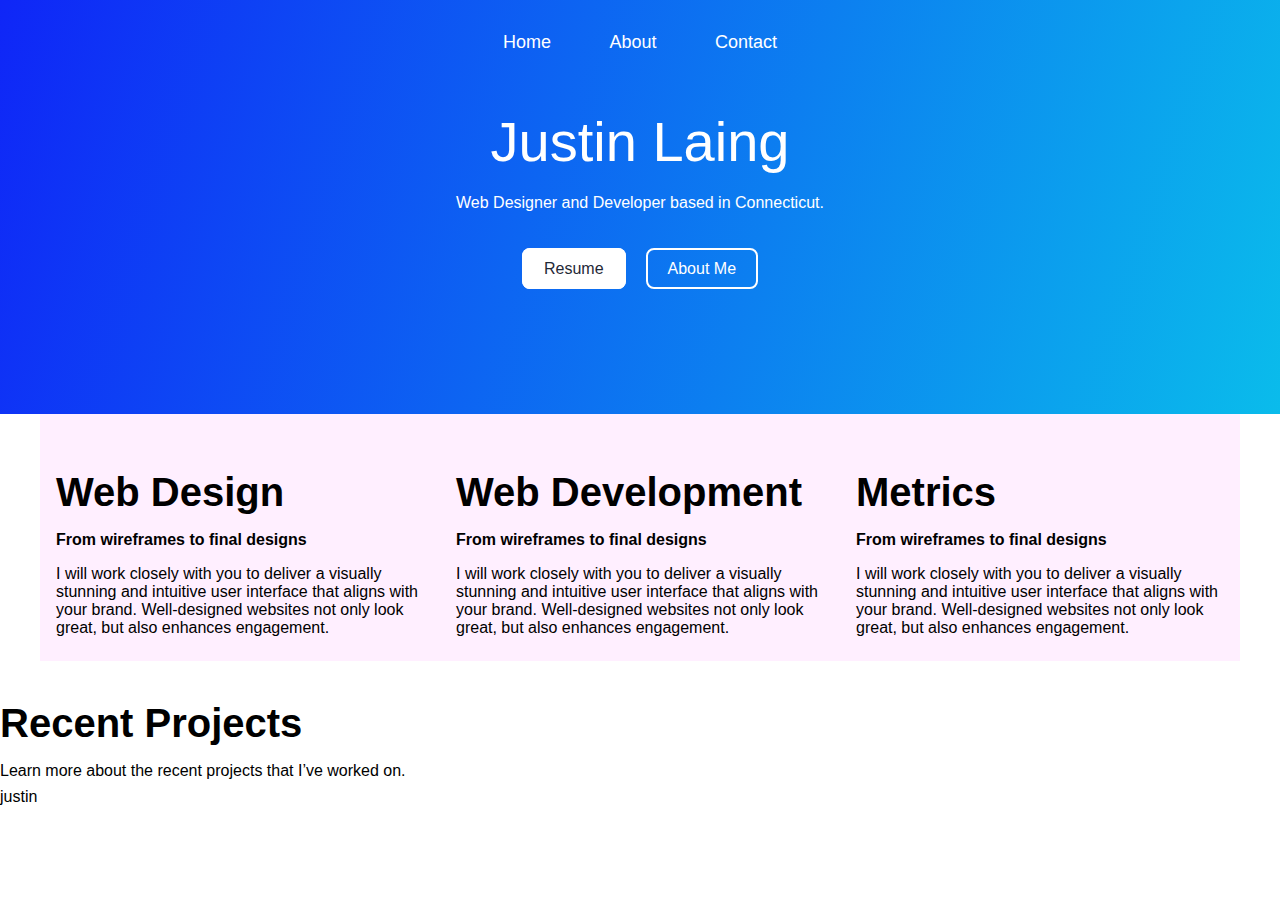
<file: index.html>
<!doctype html>
<html>
<head>
    <link rel="shortcut icon" type="image/x-icon" href="files/images/logo-favicon copy.png">
    <link rel="stylesheet" href="style.css">
    <script src="script.js"></script>
<title>Justin Laing | Web Designer and Developer based in Connecticut.</title>
</head>
<body>
    <div class="hero">
        <nav>
            <a href="laingj1.github.io">Home</a>
            <a href="about">About</a>
            <a href="contact">Contact</a>
        </nav>
        <h1>Justin Laing</h1>
        <p>Web Designer and Developer based in Connecticut.</p>
        <div class="cta-buttons">
            <div><a class="button-primary" href="about">Resume</a></div>
            <div><a class="button-secondary" href="about">About Me</a></div>
        </div>
    </div>
    <div class="services">
        <div class="column">
            <h2>Web Design</h2>
            <p><strong>From wireframes to final designs</strong></p>
            <p>I will work closely with you to deliver a visually stunning and intuitive user interface that aligns with your brand. Well-designed websites not only look great, but also enhances engagement.</p>
        </div>
        <div class="column">
            <h2>Web Development</h2>
            <p><strong>From wireframes to final designs</strong></p>
            <p>I will work closely with you to deliver a visually stunning and intuitive user interface that aligns with your brand. Well-designed websites not only look great, but also enhances engagement.</p>
        </div>
        <div class="column">
            <h2>Metrics</h2>
            <p><strong>From wireframes to final designs</strong></p>
            <p>I will work closely with you to deliver a visually stunning and intuitive user interface that aligns with your brand. Well-designed websites not only look great, but also enhances engagement.</p>
        </div>
    </div>   
    <div class="projects">
        <h2>Recent Projects</h2>
        <p>Learn more about the recent projects that I’ve worked on.</p>
        <script>document.write(name)</script>
    </div>
</body>
</html>
</file>
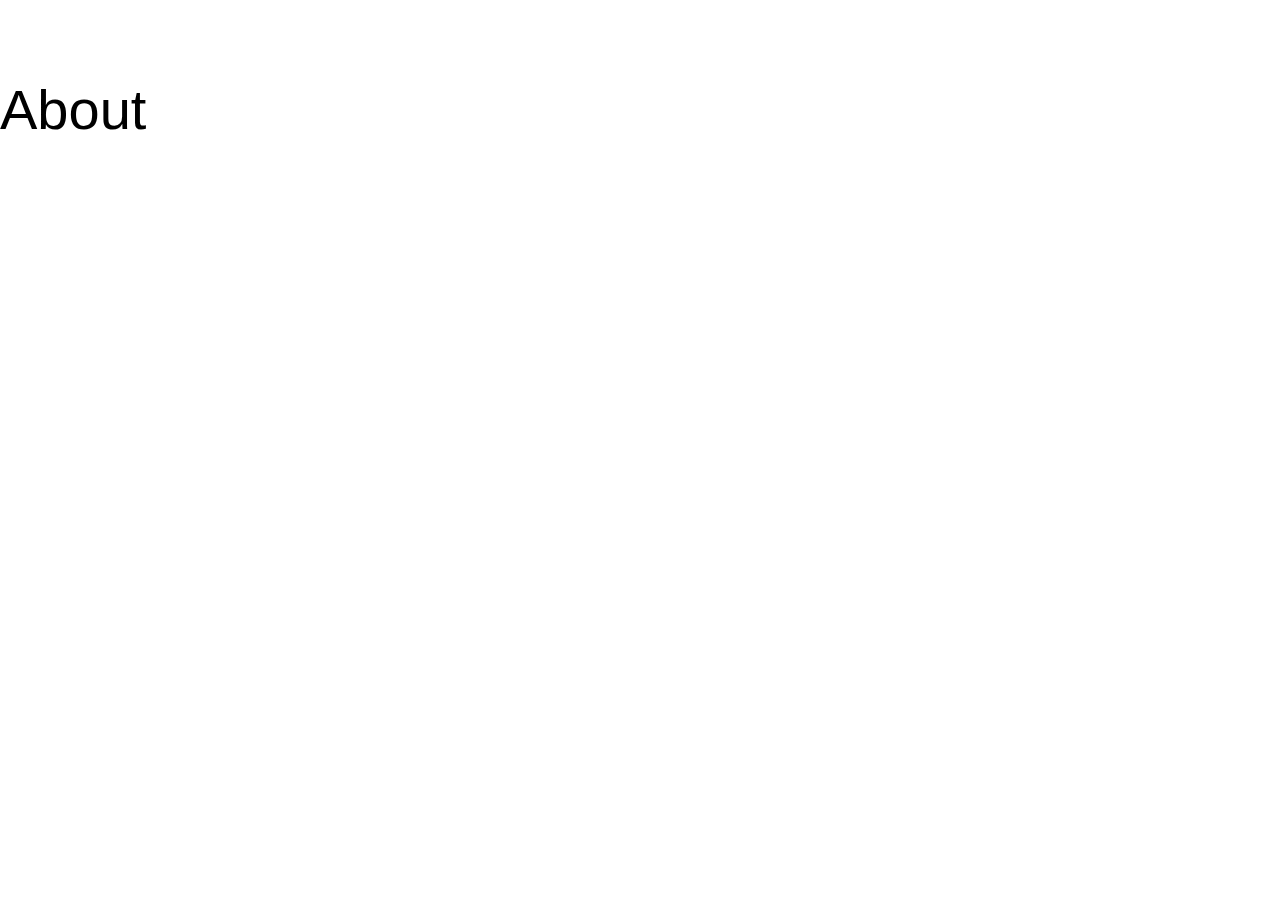
<file: about.html>
<!doctype html>
<html>
<head>
    <link rel="shortcut icon" type="image/x-icon" href="files/images/logo-favicon copy.png">
    <link rel="stylesheet" href="style.css">
<title>Justin Laing | About</title>
</head>
<body>
    <nav>
        <a href="/">Home</a>
        <a href="about">About</a>
        <a href="contact">Contact</a>
    </nav>
        <h1>About</h1>
</body>
</html>
</file>
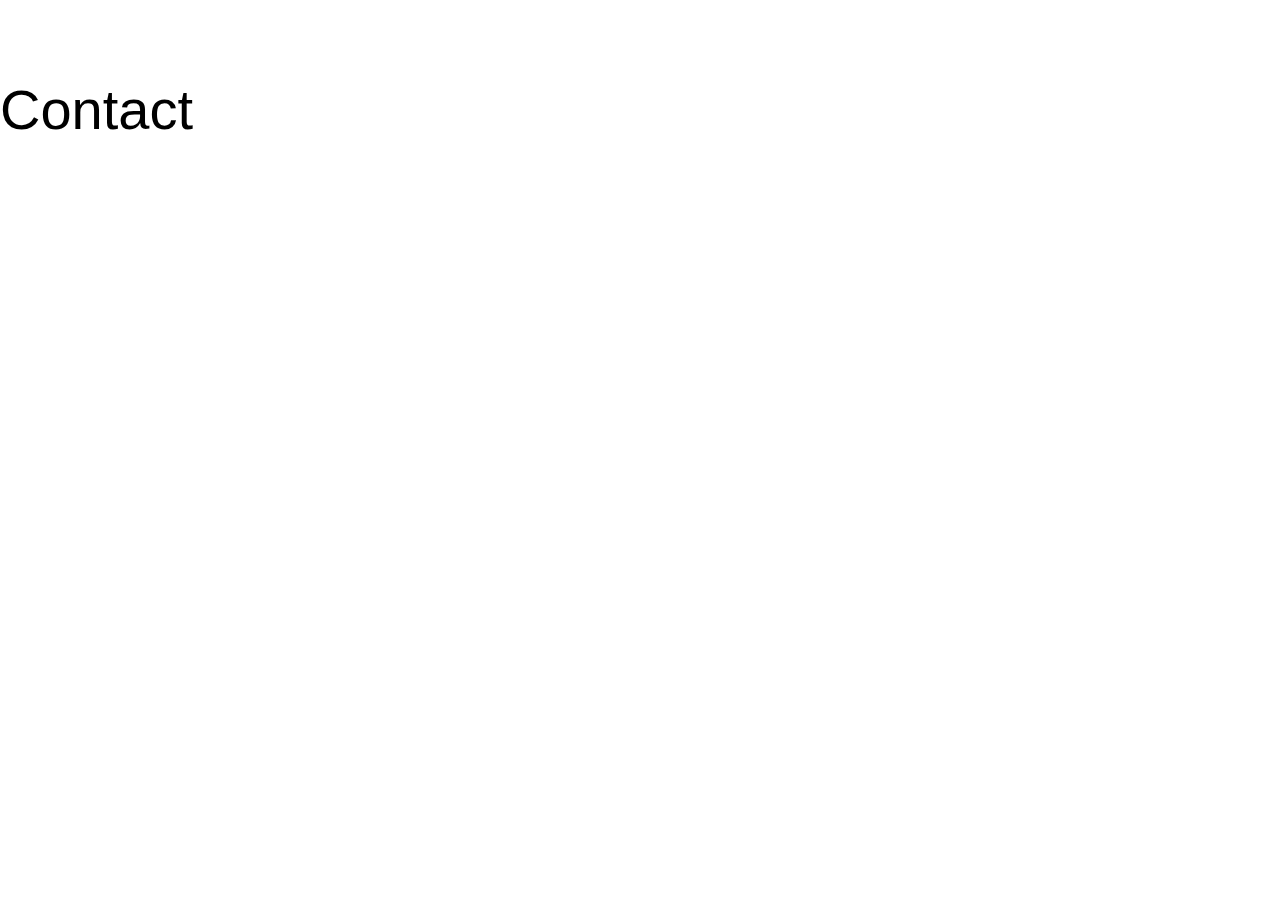
<file: contact.html>
<!doctype html>
<html>
<head>
    <link rel="shortcut icon" type="image/x-icon" href="files/images/logo-favicon copy.png">
    <link rel="stylesheet" href="style.css">
<title>Justin Laing | Contact</title>
</head>
<body>
    <nav>
        <a href="laingj1.github.io">Home</a>
        <a href="about">About</a>
        <a href="contact">Contact</a>
    </nav>
    <h1>Contact</h1>
</body>
</html>
</file>
<file: style.css>
body {
    font-family: "Inter", sans-serif;
    margin: 0;
}

nav a {
    text-decoration: none;
    padding: 0.2em 1.5em;
    font-size: 18px;
}

nav a:hover {
    border-bottom: solid 1px white;
}

h1 {
    font-size: 56px;
    margin: 56px 0px 20px 0px;
    font-weight: 400;
}

h2 {
    font-size: 40px;
    margin: 40px 0px 12px 0px;
}

p {
    font-size: 16px;
    margin: 16px 0px 8px 0px;
}

a {
    color: white;
}

.button-primary {
    text-decoration: none;
    border: solid 2px white;
    border-radius: 8px;
    color: #1f2937;
    background: white;
    padding: 10px 20px;
    margin: 10px;
}

.button-secondary {
    text-decoration: none;
    border: solid 2px white;
    border-radius: 8px;
    padding: 10px 20px;
    margin: 10px
}


.hero {
    display: block;
    background: linear-gradient(286.83deg, #0ABEEB -1.55%, #0F26F7 100%);
    height: 35vh;
    min-height: 350px;
    color: white;
    padding: 2em;
    text-align: center;
}

.hero .cta-buttons {
    margin-top: 3em;
    display: flex;
    flex-wrap: wrap;
    justify-content: center;
}

.services {
    max-width: 1200px;
    margin-left: auto;
    margin-right: auto;
    background-color: #f1f1;
    display: flex;
    flex-direction: row;
}

.services .column {
    padding: 1em;
}
</file>
